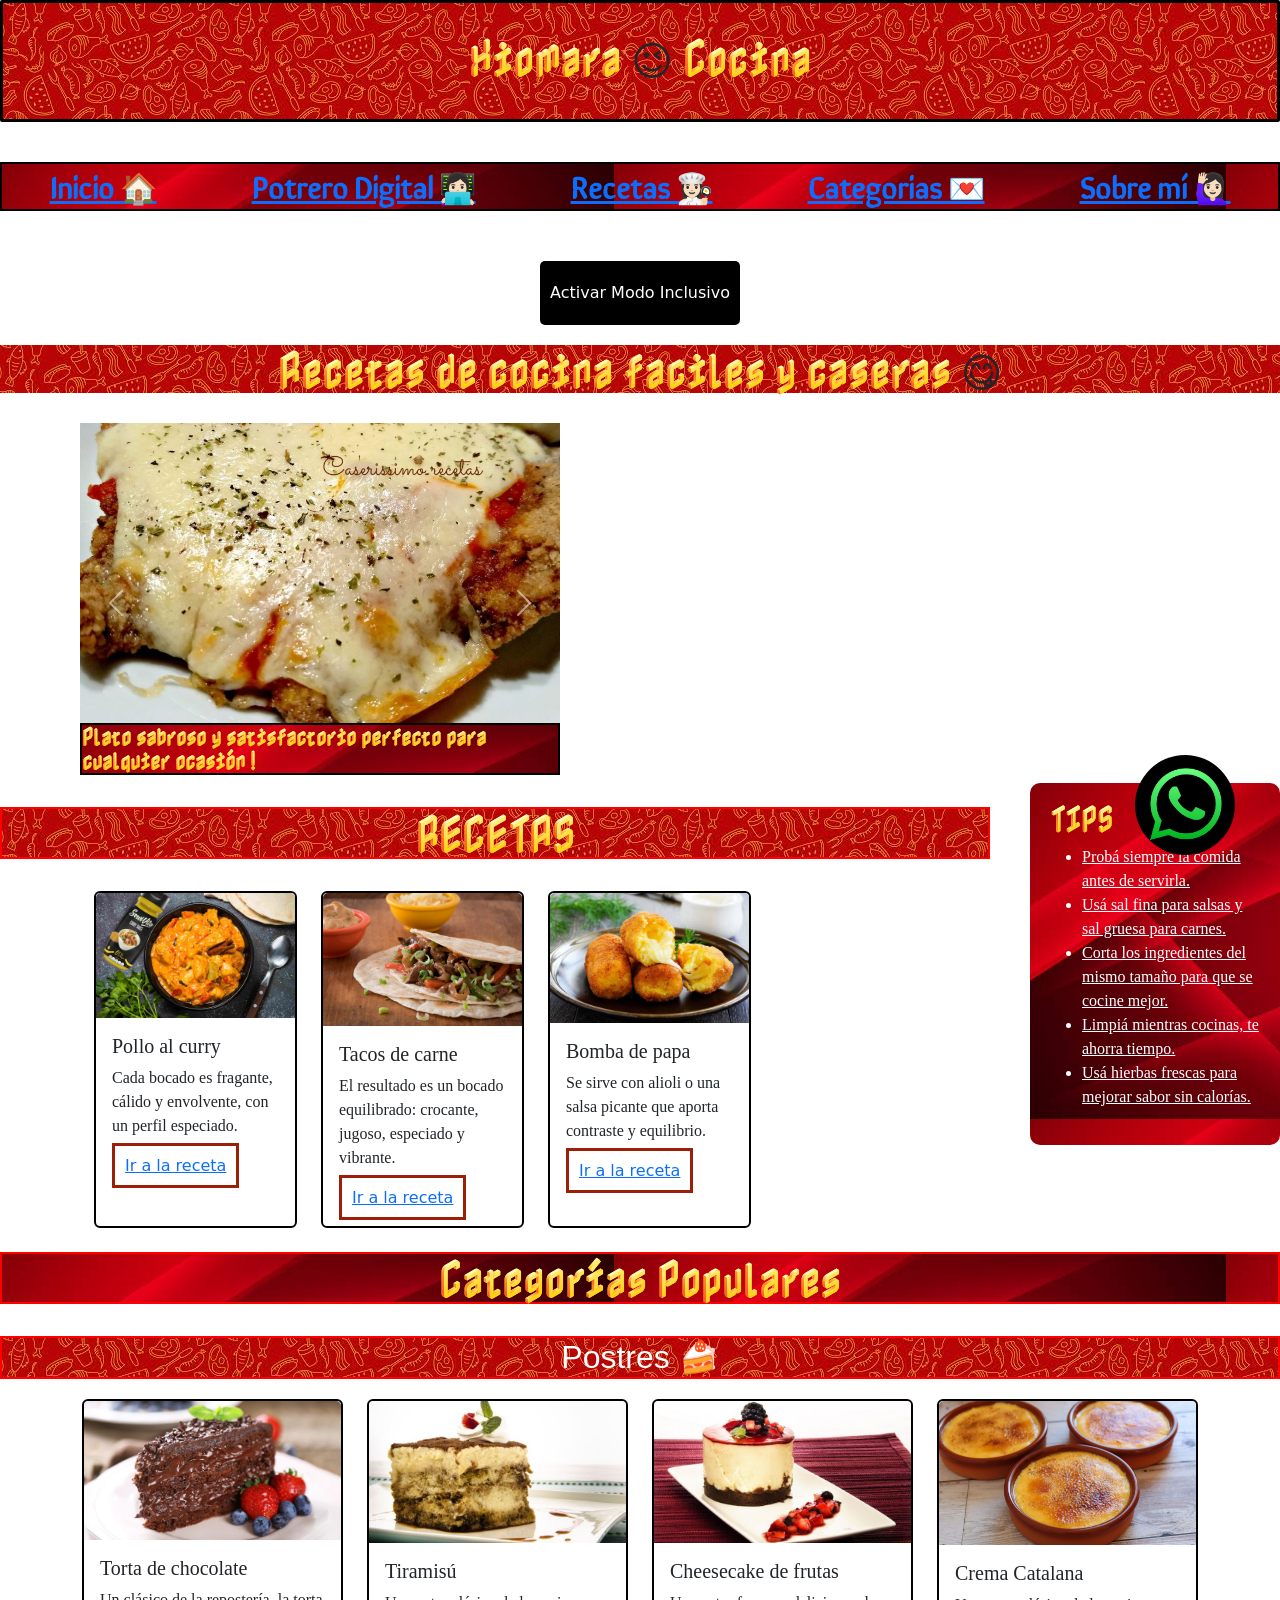
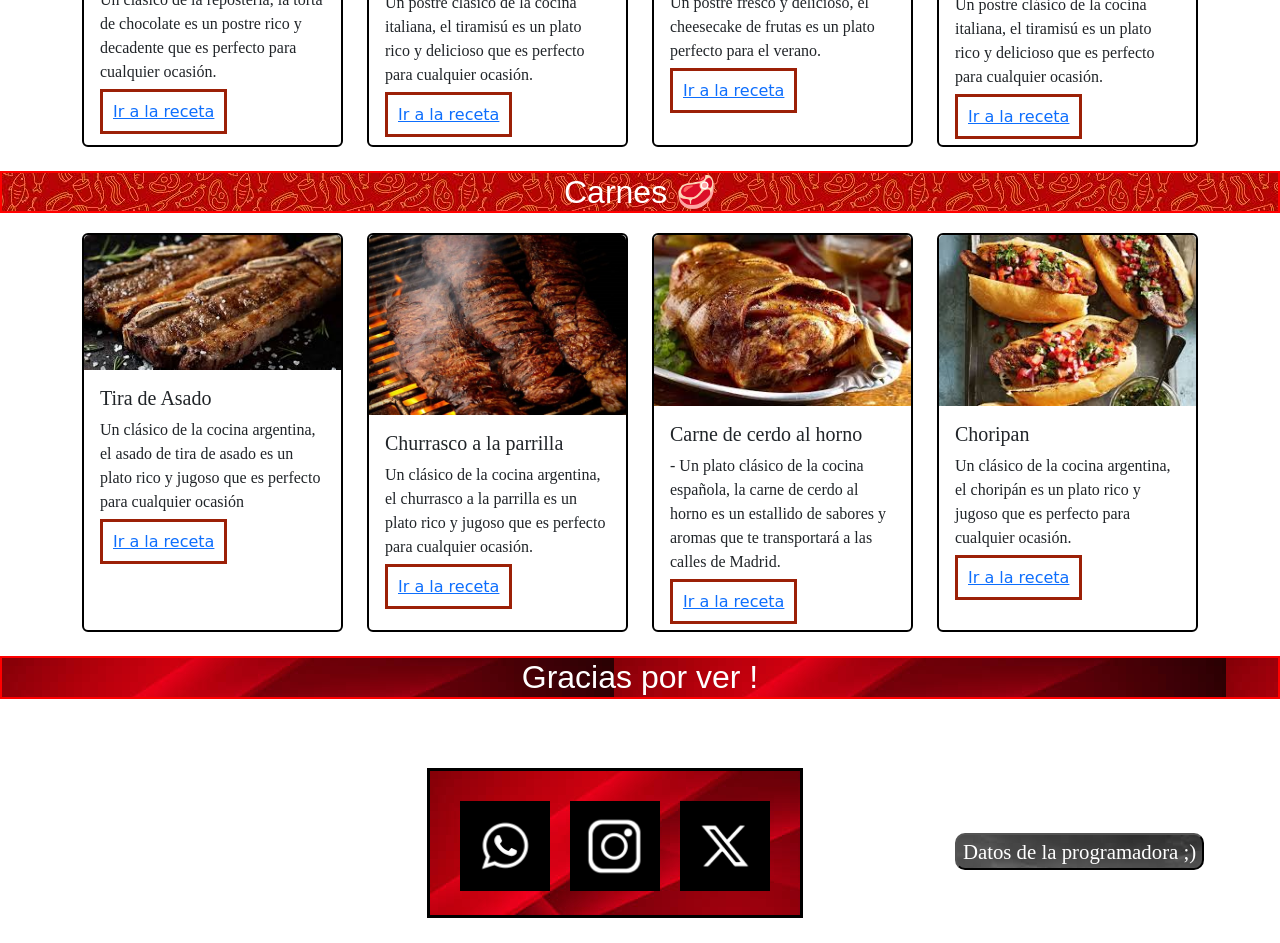
<file: index.html>
<!DOCTYPE html>
<html lang="en" dir="ltr">
  <head>
    <meta charset="utf-8">
    <meta name="viewport" content="width=device-width, initial-scale=1.0">
    <meta http-equiv="X-UA-Compatible" content="IE=edge">
    <title>Proyecto Final !</title>
    <meta name="viewport" content="width=device-width, initial-scale=1.0">
    <meta http-equiv="X-UA-Compatible" content="IE=edge">
    <link rel="preconnect" href="https://fonts.googleapis.com">
<link rel="preconnect" href="https://fonts.gstatic.com" crossorigin>
<link href="https://fonts.googleapis.com/css2?family=Bitcount+Prop+Double+Ink:wght@100..900&family=Nabla:EDPT,EHLT@75,5&family=Noto+Serif:ital,wght@0,100..900;1,100..900&family=Science+Gothic:wght@100..900&family=Sirin+Stencil&family=Stack+Sans+Text:wght@200..700&display=swap" rel="stylesheet">
  <link href="https://cdn.jsdelivr.net/npm/bootstrap@5.3.8/dist/css/bootstrap.min.css" rel="stylesheet" integrity="sha384-sRIl4kxILFvY47J16cr9ZwB07vP4J8+LH7qKQnuqkuIAvNWLzeN8tE5YBujZqJLB" crossorigin="anonymous">
<link rel="stylesheet" href="./css/estilos.css">
<script>
  alert ("Bienvenidos a mi página de Recetas :]")
</script>
  </head>
  <body>

<header>
  <div class="titulop">
    <h1 class="title"> Xiomara 😉 Cocina </h1>
  </div>

<div class="menú">
  <a href="file:///C:/Users/Estudiante/Desktop/milanesita/index.html"> Inicio 🏠</a>
  <a href="https://www.potrerodigital.org/?utm_source=googlegrants&utm_medium=cpc&utm_campaign=brandsearch&gad_source=1&gad_campaignid=19191469343&gbraid=0AAAAACYa7VUCoIYAcdDxvpk0kkLVdRRPK&gclid=CjwKCAjwpOfHBhAxEiwAm1SwEkL6QmxN2ogzZzypHPj2Fac9inHxAM3vjeEuklyB9WNv7sC5logv9BoC1ScQAvD_BwE" target="_blank">Potrero Digital 👩🏻‍💻</a>
  <a href="recetas.html"> Recetas 👩🏻‍🍳</a>
  <a href="categorias.html"> Categorias 💌</a>
  <a href="sobremí.html"> Sobre mí 🙋🏻‍♀️</a>
</div>



<button class="modo-inclusivo" onclick="activarModoInclusivo()">Activar Modo Inclusivo</button>

<script>
  function activarModoInclusivo(){ document.body.classList.toggle("inclusivo");}
</script>




</header>
<section>
<h1 class="t1"> Recetas de cocina faciles y caseras 😋 </h1>
<div class="carruseles">
  <div id="carouselExample" class="carousel slide w-75">
  <div class="carousel-inner">
    <div class="carousel-item active">
      <a href="https://www.paulinacocina.net/milanesa-napolitana-receta-y-apreciaciones-personales/5917" target="blank">
      <img src="./imagenes/milnap.jpg" class="d-block w-100" alt="Milanesaa napo" ></a>
      <h5 class="deco">Plato sabroso y satisfactorio perfecto para cualquier ocasión !</h5>
    </div>
    <div class="carousel-item">
      <a href="https://www.paulinacocina.net/flan-casero-clasico/13997" target="_blank">
      <img src="./imagenes/flansito.jpg" class="d-block w-100" alt="Flan casero"></a>
      <h5 class="deco">Postres rápidos que nunca fallan 🍮 </h5>
    </div>
    <div class="carousel-item">
      <a href="https://www.paulinacocina.net/lasana-de-carne-con-bechamel/37795" target="_blank">
      <img src="./imagenes/lasaña.jpg" class="d-block w-100" alt="Lasañitaa"></a>
      <h5 class="deco">Plato italiano perfecto para compartir con amigos y familiares !</h5>
    </div>
  </div>
  <button class="carousel-control-prev" type="button" data-bs-target="#carouselExample" data-bs-slide="prev">
    <span class="carousel-control-prev-icon" aria-hidden="true"></span>
    <span class="visually-hidden">Previous</span>
  </button>
  <button class="carousel-control-next" type="button" data-bs-target="#carouselExample" data-bs-slide="next">
    <span class="carousel-control-next-icon" aria-hidden="true"></span>
    <span class="visually-hidden">Next</span>
  </button>
</div>
</div>





</section>
<aside class="asidee">
  <h3>TIPS</h3>
  <ul class="list">
  <li>Probá siempre la comida antes de servirla.</li>
  <li>Usá sal fina para salsas y sal gruesa para carnes.</li>
  <li>Corta los ingredientes del mismo tamaño para que se cocine mejor.</li>
  <li>Limpiá mientras cocinas, te ahorra tiempo.</li>
  <li>Usá hierbas frescas para mejorar sabor sin calorías.</li>
  </ul>
</aside>



<br>
<section>
  <h1 class="rec">RECETAS</h1>
  <br>
  <div class="container">
<div class="row">
  <div class=" col-sm-12 col-md-6 col-lg-3">
    <div class="card h-100" >
  <img src="./imagenes/curry.jpg" class="card-img-top" alt="...">
  <div class="card-body">
    <h5 class="card-title">Pollo al curry</h5>
    <p class="card-text">Cada bocado es fragante, cálido y envolvente, con un perfil especiado.</p>
    <a href="https://www.paulinacocina.net/pollo-al-curry-facil-se-hace-en-20-minutos/7665" class="btn1" target="_blank">Ir a la receta </a>
  </div>
</div>
  </div>

  <div class=" col-sm-12 col-md-6 col-lg-3">
    <div class="card h-100" >
  <img src="./imagenes/tacos.jpg" class="card-img-top" alt="...">
  <div class="card-body">
    <h5 class="card-title">Tacos de carne</h5>
    <p class="card-text">El resultado es un bocado equilibrado: crocante, jugoso, especiado y vibrante. </p>
    <a href="https://cookpad.com/ar/recetas/16857687" class="btn1" target="_blank">Ir a la receta </a>
  </div>
</div>
  </div>

  <div class=" col-sm-12 col-md-6 col-lg-3">
    <div class="card h-100" >
  <img src="./imagenes/bomb.jpg" class="card-img-top" alt="...">
  <div class="card-body">
    <h5 class="card-title">Bomba de papa</h5>
    <p class="card-text">Se sirve con alioli o una salsa picante que aporta contraste y equilibrio.</p>
    <a href="https://www.paulinacocina.net/bombas-de-papa-con-6-rellenos-diferentes-la-fiesta-de-las-sobras/13926" class="btn1" target="_blank">Ir a la receta </a>
  </div>
</div>
  </div>


  </div>
</div>

</div>

</section>
<br>
<section>
  <h1 class="decop">Categorías Populares</h1>
  <br>
  <h2 class="deco1">Postres 🍰</h2>
  <div class="container">
<div class="row">
  <div class=" col-sm-12 col-md-6 col-lg-3">
    <div class="card h-100" >
  <img src="./imagenes/choco.jpg" class="card-img-top" alt="...">
  <div class="card-body">
    <h5 class="card-title 1">Torta de chocolate</h5>
    <p class="card-text">Un clásico de la repostería, la torta de chocolate es un postre rico y decadente que es perfecto para cualquier ocasión.</p>
    <a href="https://cookpad.com/ar/recetas/3051235" class="btn1" target="_blank">Ir a la receta</a>
  </div>
</div>
  </div>

  <div class=" col-sm-12 col-md-6 col-lg-3">
    <div class="card h-100" >
  <img src="./imagenes/tira.jpg" class="card-img-top" alt="...">
  <div class="card-body">
    <h5 class="card-title 1">Tiramisú</h5>
    <p class="card-text">Un postre clásico de la cocina italiana, el tiramisú es un plato rico y delicioso que es perfecto para cualquier ocasión.</p>
    <a href="https://www.paulinacocina.net/receta-tiramisu-italiano-facil/20968" class="btn1" target="_blank">Ir a la receta</a>
  </div>
</div>
  </div>

  <div class=" col-sm-12 col-md-6 col-lg-3">
    <div class="card h-100" >
  <img src="./imagenes/frut.jpg" class="card-img-top" alt="...">
  <div class="card-body">
    <h5 class="card-title 1">Cheesecake de frutas</h5>
    <p class="card-text">Un postre fresco y delicioso, el cheesecake de frutas es un plato perfecto para el verano.</p>
    <a href="https://www.paulinacocina.net/cheesecake/38886" class="btn1" target="_blank">Ir a la receta</a>
  </div>
</div>
  </div>

  <div class=" col-sm-12 col-md-6 col-lg-3">
    <div class="card h-100" >
  <img src="./imagenes/catalan.jpg" class="card-img-top" alt="...">
  <div class="card-body">
    <h5 class="card-title 1">Crema Catalana</h5>
    <p class="card-text">Un postre clásico de la cocina italiana, el tiramisú es un plato rico y delicioso que es perfecto para cualquier ocasión.</p>
    <a href="https://www.directoalpaladar.com/postres/crema-catalana-receta-definitiva-siempre-te-salga-bien" class="btn1" target="_blank">Ir a la receta</a>
  </div>
</div>
  </div>
</div>

</div>
<br>
<h2 class="deco1">Carnes 🥩</h2>
<div class="container">
<div class="row">
  <div class=" col-sm-12 col-md-6 col-lg-3">
    <div class="card h-100" >
  <img src="./imagenes/tiraa.jpg" class="card-img-top" alt="...">
  <div class="card-body">
    <h5 class="card-title">Tira de Asado</h5>
    <p class="card-text">Un clásico de la cocina argentina, el asado de tira de asado es un plato rico y jugoso que es perfecto para cualquier ocasión</p>
    <a href="https://www.directoalpaladar.com/recetas-de-carnes-y-aves/asado-tira-a-parrilla-chimichurri-mejor-receta-churrasco-argentino-para-tu-barbacoa" class="btn1" target="_blank">Ir a la receta</a>
  </div>
</div>
  </div>

  <div class=" col-sm-12 col-md-6 col-lg-3">
    <div class="card h-100" >
  <img src="./imagenes/churra.jpg" class="card-img-top" alt="...">
  <div class="card-body">
    <h5 class="card-title">Churrasco a la parrilla</h5>
    <p class="card-text">Un clásico de la cocina argentina, el churrasco a la parrilla es un plato rico y jugoso que es perfecto para cualquier ocasión.</p>
    <a href="https://www.seriouseats.com/churrasco-steak-recipe-7968650" class="btn1" target="_blank">Ir a la receta</a>
  </div>
</div>
  </div>

  <div class=" col-sm-12 col-md-6 col-lg-3">
    <div class="card h-100" >
  <img src="./imagenes/cerdo.jpg" class="card-img-top" alt="...">
  <div class="card-body">
    <h5 class="card-title">Carne de cerdo al horno</h5>
    <p class="card-text">- Un plato clásico de la cocina española, la carne de cerdo al horno es un estallido de sabores y aromas que te transportará a las calles de Madrid.</p>
    <a href="https://www.paulinacocina.net/costillas-de-cerdo-al-horno/28102" class="btn1" target="_blank">Ir a la receta</a>
  </div>
</div>
  </div>

  <div class=" col-sm-12 col-md-6 col-lg-3">
    <div class="card h-100" >
  <img src="./imagenes/chori.jpg" class="card-img-top" alt="...">
  <div class="card-body">
    <h5 class="card-title">Choripan</h5>
    <p class="card-text">Un clásico de la cocina argentina, el choripán es un plato rico y jugoso que es perfecto para cualquier ocasión.</p>
    <a href="https://www.paulinacocina.net/choripan-argentino/30739" class="btn1" target="_blank">Ir a la receta</a>
  </div>
</div>
  </div>
</div>

</div>
</section>
<br>
<section>
  <h2 class="fim">Gracias por ver !</h2>
</section>
<br>

  <footer class="footer" >

  <iframe src="https://www.google.com/maps/embed?pb=!1m18!1m12!1m3!1d13138.997882768823!2d-58.69793605032273!3d-34.585205201518264!2m3!1f0!2f0!3f0!3m2!1i1024!2i768!4f13.1!3m3!1m2!1s0x95bcbc2a75ff32af%3A0xc55518a7ed05f218!2sBarrio%20Obligado%2C%20B1661%20Bella%20Vista%2C%20Provincia%20de%20Buenos%20Aires!5e0!3m2!1ses-419!2sar!4v1763573603740!5m2!1ses-419!2sar" width="200" height="200" style="border:0;" allowfullscreen="" loading="lazy" referrerpolicy="no-referrer-when-downgrade"></iframe>

  <div class="redes">

    <a href="https://www.whatsapp.com/?lang=es" target="_blank">
    <img class="p1"src="./imagenes/wsp.jpg" alt="" width="90" height="90"></a>
    <a href="https://www.instagram.com/" target="_blank">
    <img class="p2"src="./imagenes/ig.jpg" alt="" width="90" height="90"></a>
    <a href="https://x.com/?lang=es" target="_blank">
    <img class="p3"src="./imagenes/x.jpg" alt="" width="90" height="90"></a>



  </div>

<button class="autor"onclick="copy()">Datos de la programadora ;)</button>



</footer>

<div class="botoncito">
  <a href="https://wa.me/1168300715" class="botoncito" target="_blank">
  <img src="./imagenes/wp.jpg" alt="Imagen no disponible" height="90" class="icono-flotante">
</div>

<script src="js/javascript.js">

</script>
<script src="https://cdn.jsdelivr.net/npm/bootstrap@5.3.8/dist/js/bootstrap.bundle.min.js" integrity="sha384-FKyoEForCGlyvwx9Hj09JcYn3nv7wiPVlz7YYwJrWVcXK/BmnVDxM+D2scQbITxI" crossorigin="anonymous"></script>
  </body>
</html>
</file>
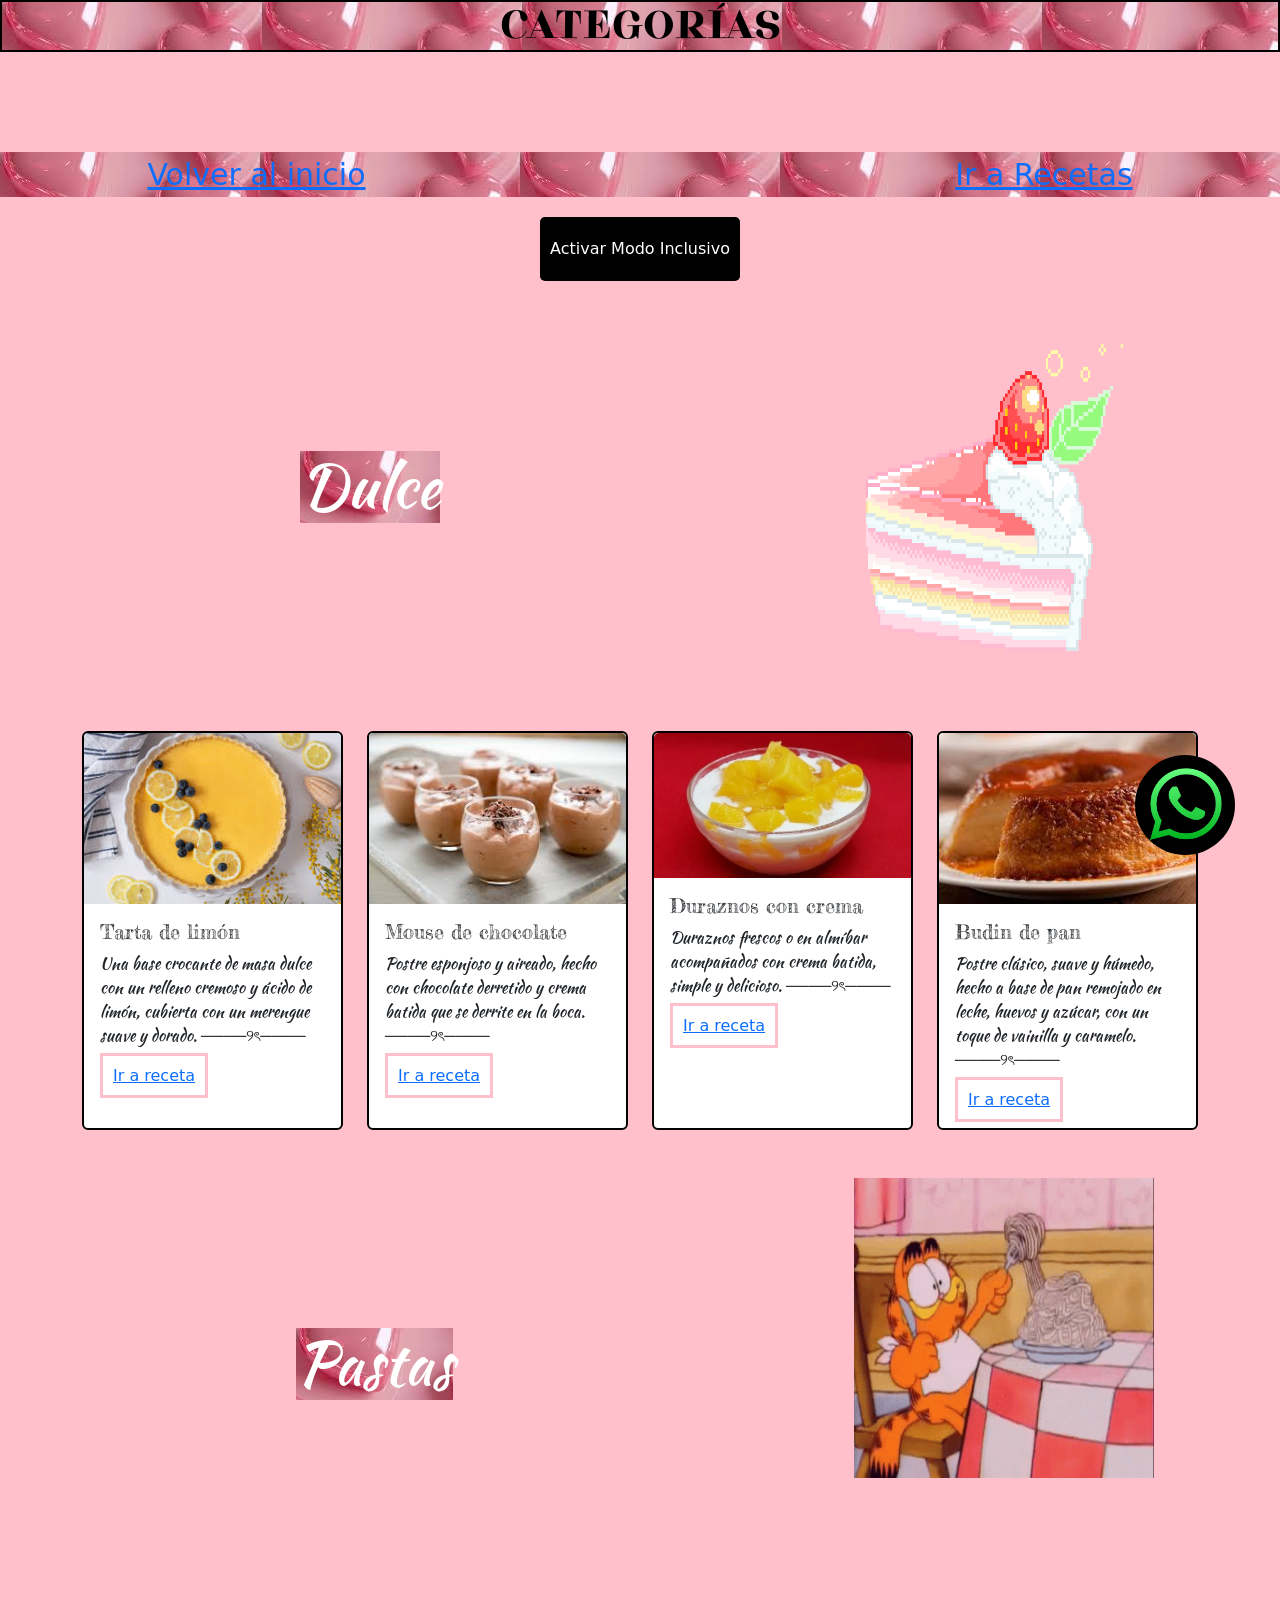
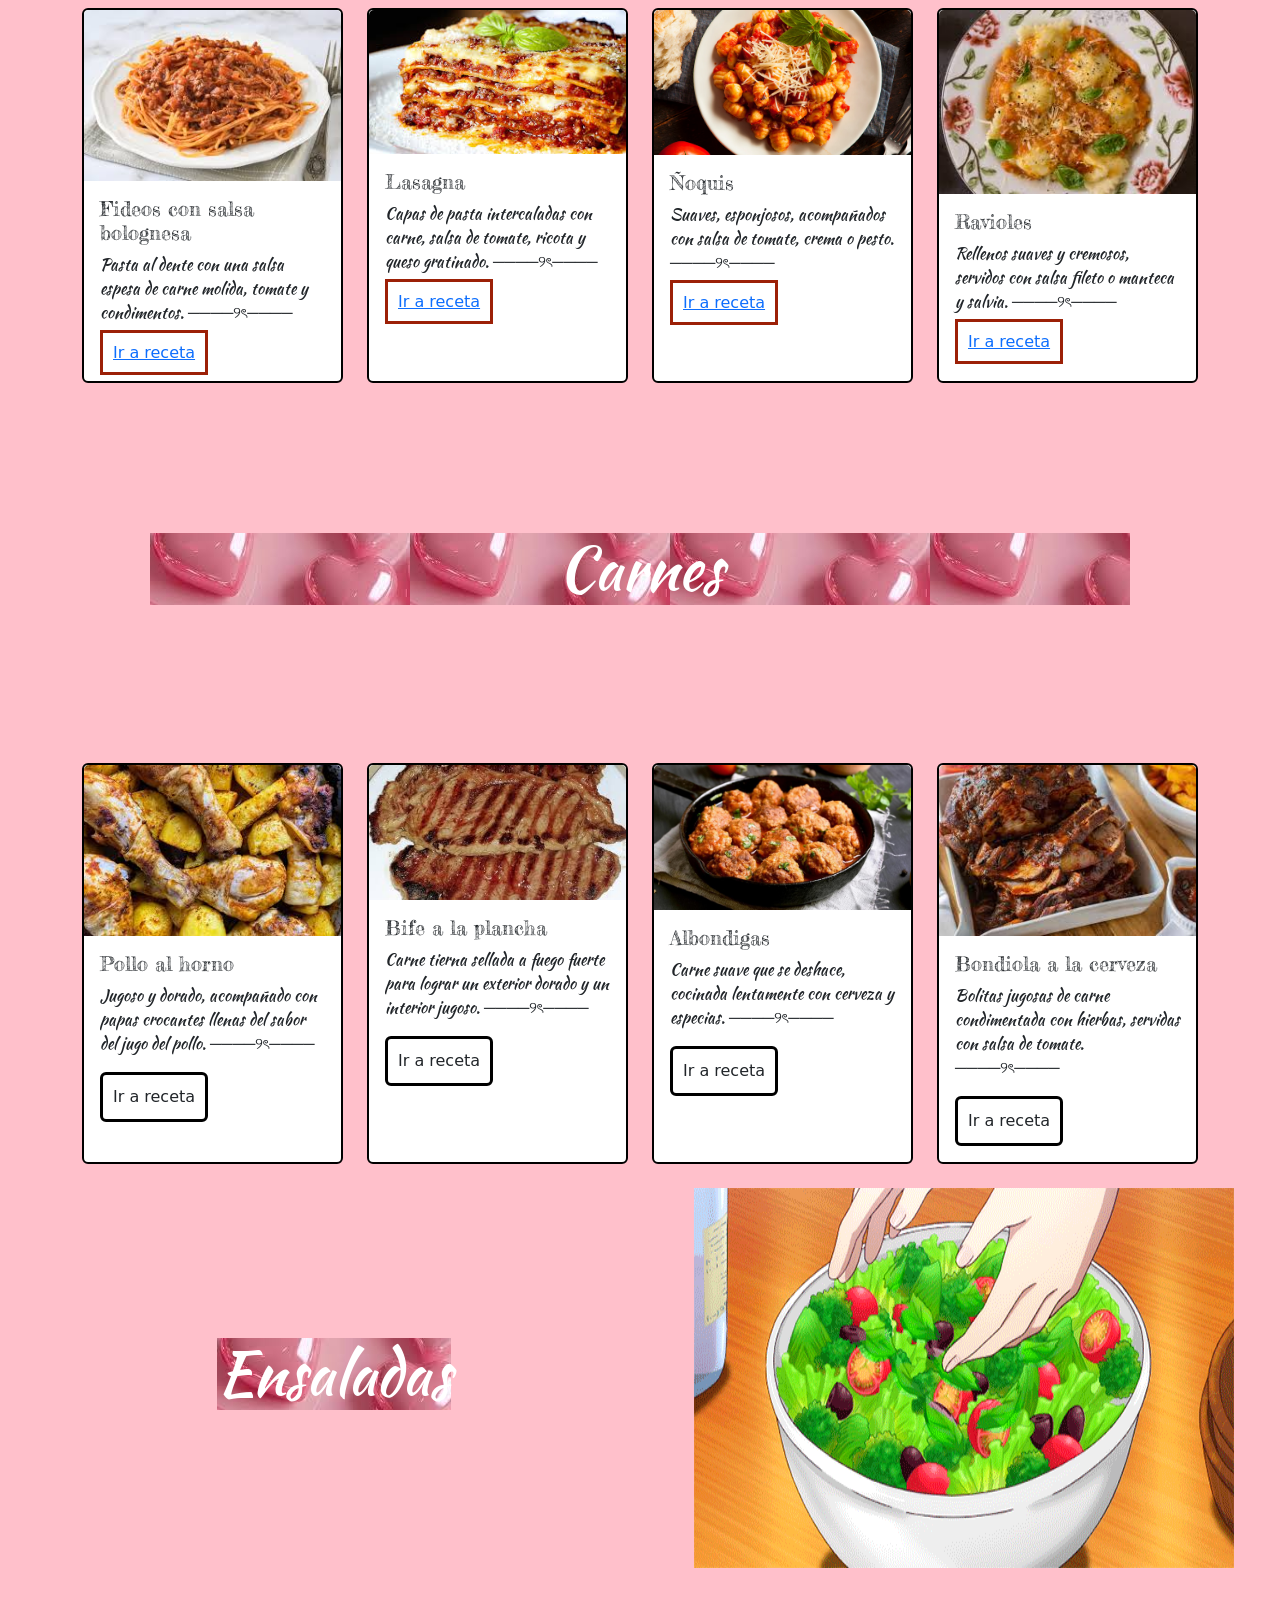
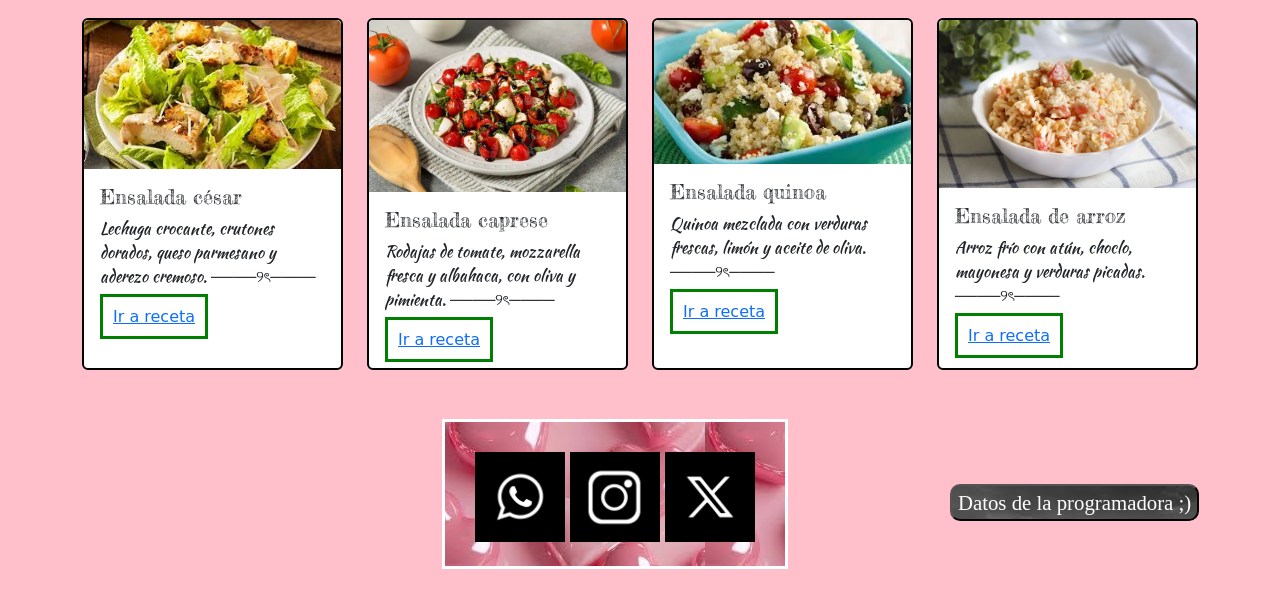
<file: categorias.html>
<!DOCTYPE html>
<html lang="en" dir="ltr">
  <head>
    <meta charset="utf-8">
    <title>Categorias</title>
    <link rel="preconnect" href="https://fonts.googleapis.com">
    <meta name="viewport" content="width=device-width, initial-scale=1.0">
    <meta http-equiv="X-UA-Compatible" content="IE=edge">
<link rel="preconnect" href="https://fonts.gstatic.com" crossorigin>
<link href="https://fonts.googleapis.com/css2?family=Bitcount+Grid+Double:wght@100..900&family=Bitcount+Prop+Double+Ink:wght@100..900&family=Bitcount+Prop+Single:wght@100..900&family=Fredericka+the+Great&family=Grenze+Gotisch:wght@100..900&family=Grey+Qo&family=IM+Fell+Great+Primer+SC&family=Kaushan+Script&family=Luckiest+Guy&family=Nabla:EDPT,EHLT@75,5&family=Noto+Serif:ital,wght@0,100..900;1,100..900&family=Oswald:wght@200..700&family=Purple+Purse&family=Science+Gothic:wght@100..900&family=Sirin+Stencil&family=Stack+Sans+Text:wght@200..700&display=swap" rel="stylesheet">
<link href="https://cdn.jsdelivr.net/npm/bootstrap@5.3.8/dist/css/bootstrap.min.css" rel="stylesheet" integrity="sha384-sRIl4kxILFvY47J16cr9ZwB07vP4J8+LH7qKQnuqkuIAvNWLzeN8tE5YBujZqJLB" crossorigin="anonymous">  </head>
<link rel="stylesheet" href="./css/estilos.css">

<script>
  alert ("Bienvenidos a la seccion de Categorias :]")
</script>

  <body class="bodyy">
    <header>
      <h1 class="titule">CATEGORÍAS</h1>
      <div class="volverr">
        <a href="index.html">Volver al inicio</a>
        <br>
        <a href="recetas.html">Ir a Recetas</a>
      </div>


      <button class="modo-inclusivo" onclick="activarModoInclusivo()">Activar Modo Inclusivo</button>

      <script>
        function activarModoInclusivo(){ document.body.classList.toggle("inclusivo");}
      </script>

    </header>

<section>
  <div class="dv">
    <h2 class="cere">Dulce</h2>
    <img src="./imagenes/postre.gif" alt="GIF" width="300">
  </div>
  <div class="container">
  <div class="row">
    <div class=" col-sm-12 col-md-6 col-lg-3">
      <div class="card h-100" >
    <img src="./imagenes/tartalimon.jpg" class="card-img-top" alt="...">
    <div class="card-body">
      <h5 class="card-title">Tarta de limón</h5>
      <p class="card-text">Una base crocante de masa dulce con un relleno cremoso y ácido de limón, cubierta con un merengue suave y dorado.
       ────୨ৎ────</p>
      <a href="https://www.paulinacocina.net/tarta-de-limon-facil/8729" class="btn2" target="_blank">Ir a receta</a>
    </div>
  </div>
    </div>

    <div class=" col-sm-12 col-md-6 col-lg-3">
      <div class="card h-100" >
    <img src="./imagenes/mouse.jpg" class="card-img-top" alt="...">
    <div class="card-body">
      <h5 class="card-title">Mouse de chocolate</h5>
      <p class="card-text">Postre esponjoso y aireado, hecho con chocolate derretido y crema batida que se derrite en la boca.
       ────୨ৎ────</p>
      <a href="https://www.paulinacocina.net/mousse-chocolate-facil/10791" class="btn2" target="_blank">Ir a receta</a>
    </div>
  </div>
    </div>

    <div class=" col-sm-12 col-md-6 col-lg-3">
      <div class="card h-100" >
    <img src="./imagenes/duraznos.jpg" class="card-img-top" alt="...">
    <div class="card-body">
      <h5 class="card-title">Duraznos con crema</h5>
      <p class="card-text">Duraznos frescos o en almíbar acompañados con crema batida, simple y delicioso.
         ────୨ৎ────</p>
      <a href="https://cerezasdiana.com/receta-duraznos-diana-con-crema/" class="btn2" target="_blank">Ir a receta</a>
    </div>
  </div>
    </div>

    <div class=" col-sm-12 col-md-6 col-lg-3">
      <div class="card h-100" >
    <img src="./imagenes/budin.jpg" class="card-img-top" alt="...">
    <div class="card-body">
      <h5 class="card-title">Budin de pan</h5>
      <p class="card-text">Postre clásico, suave y húmedo, hecho a base de pan remojado en leche, huevos y azúcar, con un toque de vainilla y caramelo.
       ────୨ৎ────</p>
      <a href="https://www.paulinacocina.net/budin-de-pan-4-pasos/10866" class="btn2" target="_blank">Ir a receta</a>
    </div>
  </div>
    </div>
  </div>

  </div>
</section>
<br>

<section >
<br>
  <div class="dv2">
  <h2 class="sala">Pastas</h2>
  <img src="./imagenes/garfi.gif" alt="GIF" width="300" height="300">
  </div>
  <div class="container">
  <div class="row">
    <div class=" col-sm-12 col-md-6 col-lg-3">
      <div class="card h-100" >
    <img src="./imagenes/bolognesa.jpg" class="card-img-top" alt="...">
    <div class="card-body">
      <h5 class="card-title">Fideos con salsa bolognesa</h5>
      <p class="card-text">Pasta al dente con una salsa espesa de carne molida, tomate y condimentos.
       ────୨ৎ──── </p>
      <a href="https://www.clarin.com/recetas/platos-principales/spaghetti-con-salsa-bolognesa_7_Q3Gsa3KIkO.html" class="btn1" target="_blank">Ir a receta</a>
    </div>
  </div>
    </div>

    <div class=" col-sm-12 col-md-6 col-lg-3">
      <div class="card h-100" >
    <img src="./imagenes/lasagna.jpg" class="card-img-top" alt="...">
    <div class="card-body">
      <h5 class="card-title">Lasagna</h5>
      <p class="card-text">Capas de pasta intercaladas con carne, salsa de tomate, ricota y queso gratinado.
       ────୨ৎ──── </p>
      <a href="https://peopleenespanol.com/recetas/7008-lasa-a-cl-sica/" class="btn1" target="_blank">Ir a receta</a>
    </div>
  </div>
    </div>

    <div class=" col-sm-12 col-md-6 col-lg-3">
      <div class="card h-100" >
    <img src="./imagenes/ñoquis.jpg" class="card-img-top" alt="...">
    <div class="card-body">
      <h5 class="card-title">Ñoquis</h5>
      <p class="card-text">Suaves, esponjosos, acompañados con salsa de tomate, crema o pesto.
       ────୨ৎ──── </p>
      <a href="https://www.paulinacocina.net/receta-de-gnocchi-o-noquis/12020" class="btn1" target="_blank">Ir a receta</a>
    </div>
  </div>
    </div>

    <div class=" col-sm-12 col-md-6 col-lg-3">
      <div class="card h-100" >
    <img src="./imagenes/ravioles.jpg" class="card-img-top" alt="...">
    <div class="card-body">
      <h5 class="card-title">Ravioles</h5>
      <p class="card-text">Rellenos suaves y cremosos, servidos con salsa fileto o manteca y salvia.
       ────୨ৎ──── </p>
      <a href="https://alicante.com.ar/receta/190-receta-ravioles-de-ricota/" class="btn1" target="_blank">Ir a receta</a>
    </div>
  </div>
    </div>
  </div>

  </div>
  <h2 class="sala">Carnes</h2>
  <div class="container">
<div class="row">
  <div class=" col-sm-12 col-md-6 col-lg-3">
    <div class="card h-100" >
  <img src="./imagenes/posho.jpg" class="card-img-top" alt="...">
  <div class="card-body">
    <h5 class="card-title">Pollo al horno</h5>
    <p class="card-text">Jugoso y dorado, acompañado con papas crocantes llenas del sabor del jugo del pollo.
       ────୨ৎ──── </p>
    <a href="https://www.paulinacocina.net/pollo-al-horno/25024" class="btn" target="_blank">Ir a receta</a>
  </div>
</div>
  </div>

  <div class=" col-sm-12 col-md-6 col-lg-3">
    <div class="card h-100" >
  <img src="./imagenes/bife.jpg" class="card-img-top" alt="...">
  <div class="card-body">
    <h5 class="card-title">Bife a la plancha</h5>
    <p class="card-text">Carne tierna sellada a fuego fuerte para lograr un exterior dorado y un interior jugoso.
       ────୨ৎ──── </p>
    <a href="https://cookpad.com/ar/recetas/24528708?ref=search&search_term=bife+a+la+plancha" class="btn" target="_blank">Ir a receta</a>
  </div>
</div>
  </div>

  <div class=" col-sm-12 col-md-6 col-lg-3">
    <div class="card h-100" >
  <img src="./imagenes/albondigas.jpg" class="card-img-top" alt="...">
  <div class="card-body">
    <h5 class="card-title">Albondigas</h5>
    <p class="card-text">Carne suave que se deshace, cocinada lentamente con cerveza y especias.
     ────୨ৎ──── </p>
    <a href="https://www.paulinacocina.net/albondigas-en-salsa-de-tomate/2214" class="btn" target="_blank">Ir a receta</a>
  </div>
</div>
  </div>

  <div class=" col-sm-12 col-md-6 col-lg-3">
    <div class="card h-100" >
  <img src="./imagenes/bondi.jpg" class="card-img-top" alt="...">
  <div class="card-body">
    <h5 class="card-title">Bondiola a la cerveza</h5>
    <p class="card-text">Bolitas jugosas de carne condimentada con hierbas, servidas con salsa de tomate.
     ────୨ৎ──── </p>
    <a href="https://www.paulinacocina.net/bondiola-a-la-cerveza/24433" class="btn" target="_blank">Ir a receta</a>
  </div>
</div>
  </div>
</div>

</div>
</section>

<section>
  <br>
  <div class="dv3">
    <h2 class="ensa">Ensaladas</h2>
    <img src="./imagenes/ensalada.gif" alt="GIF" class="giff">
  </div>
  <div class="container">
  <div class="row">
  <div class=" col-sm-12 col-md-6 col-lg-3">
  <div class="card h-100" >
  <img src="./imagenes/cesar.jpg" class="card-img-top" alt="...">
  <div class="card-body">
  <h5 class="card-title">Ensalada césar</h5>
  <p class="card-text">Lechuga crocante, crutones dorados, queso parmesano y aderezo cremoso.
   ────୨ৎ──── </p>
  <a href="https://www.paulinacocina.net/ensalada-cesar-con-pollo/7885" class="btn3" target="_blank">Ir a receta</a>
  </div>
  </div>
  </div>

  <div class=" col-sm-12 col-md-6 col-lg-3">
  <div class="card h-100" >
  <img src="./imagenes/caprese.jpg" class="card-img-top" alt="...">
  <div class="card-body">
  <h5 class="card-title">Ensalada caprese</h5>
  <p class="card-text">Rodajas de tomate, mozzarella fresca y albahaca, con oliva y pimienta.
   ────୨ৎ──── </p>
  <a href="https://www.paulinacocina.net/ensalada-caprese/36137" class="btn3" target="_blank">Ir a receta</a>
  </div>
  </div>
  </div>

  <div class=" col-sm-12 col-md-6 col-lg-3">
  <div class="card h-100" >
  <img src="./imagenes/quinoa.jpg" class="card-img-top" alt="...">
  <div class="card-body">
  <h5 class="card-title">Ensalada quinoa</h5>
  <p class="card-text">Quinoa mezclada con verduras frescas, limón y aceite de oliva.
   ────୨ৎ──── </p>
  <a href="https://danzadefogones.com/ensalada-de-quinoa/" class="btn3" target="_blank">Ir a receta</a>
  </div>
  </div>
  </div>

  <div class=" col-sm-12 col-md-6 col-lg-3">
  <div class="card h-100" >
  <img src="./imagenes/arrozz.jpg" class="card-img-top" alt="...">
  <div class="card-body">
  <h5 class="card-title">Ensalada de arroz</h5>
  <p class="card-text">Arroz frío con atún, choclo, mayonesa y verduras picadas.
   ────୨ৎ──── </p>
  <a href="https://www.paulinacocina.net/ensalada-de-arroz/28021" class="btn3" target="_blank">Ir a receta</a>
  </div>
  </div>
  </div>
  </div>

  </div>
</section>
<br>
<footer class="footerr">
  <iframe src="https://www.google.com/maps/embed?pb=!1m18!1m12!1m3!1d13138.997882768823!2d-58.69793605032273!3d-34.585205201518264!2m3!1f0!2f0!3f0!3m2!1i1024!2i768!4f13.1!3m3!1m2!1s0x95bcbc2a75ff32af%3A0xc55518a7ed05f218!2sBarrio%20Obligado%2C%20B1661%20Bella%20Vista%2C%20Provincia%20de%20Buenos%20Aires!5e0!3m2!1ses-419!2sar!4v1763573603740!5m2!1ses-419!2sar" width="200" height="200" style="border:0;" allowfullscreen="" loading="lazy" referrerpolicy="no-referrer-when-downgrade"></iframe>

  <div class="redesss">

    <a href="https://www.whatsapp.com/?lang=es" target="_blank">
    <img class="p1"src="./imagenes/wsp.jpg" alt="" width="90" height="90"></a>
    <a href="https://www.instagram.com/" target="_blank">
    <img class="p2"src="./imagenes/ig.jpg" alt="" width="90" height="90"></a>
    <a href="https://x.com/?lang=es" target="_blank">
    <img class="p3"src="./imagenes/x.jpg" alt="" width="90" height="90"></a>



  </div>

  <button class="autor"onclick="copy()">Datos de la programadora ;)</button>




</footer>


<div class="botoncito">
  <a href="https://wa.me/1168300715" class="botoncito" target="_blank">
  <img src="./imagenes/wp.jpg" alt="Imagen no disponible" height="90" class="icono-flotante">
</div>











<script src="js/javascript.js">

</script>
<script src="https://cdn.jsdelivr.net/npm/bootstrap@5.3.8/dist/js/bootstrap.bundle.min.js" integrity="sha384-FKyoEForCGlyvwx9Hj09JcYn3nv7wiPVlz7YYwJrWVcXK/BmnVDxM+D2scQbITxI" crossorigin="anonymous"></script>
  </body>
</html>
</file>
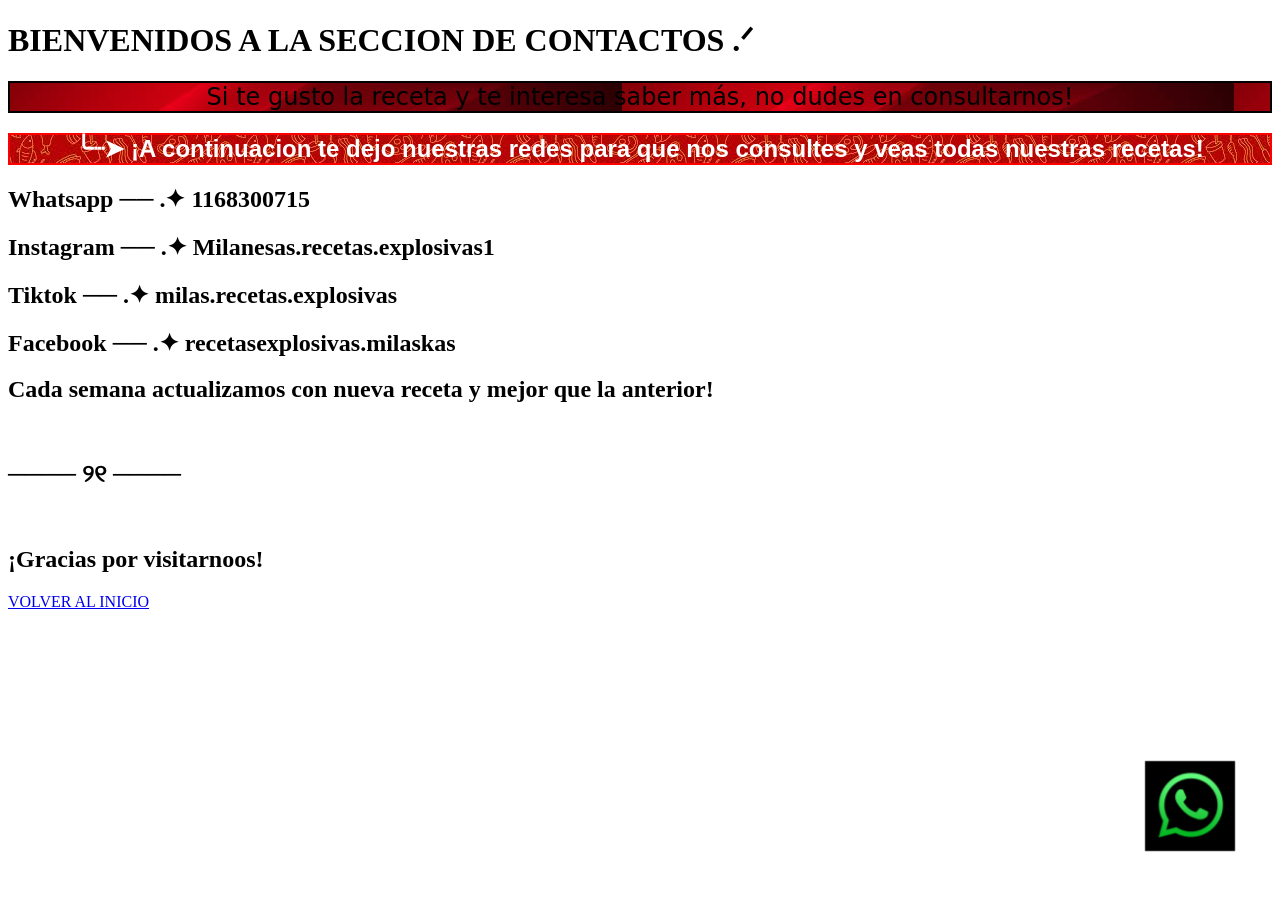
<file: contactos.html>
<!DOCTYPE html>
<html lang="en" dir="ltr">
  <head>
    <meta charset="utf-8">
    <title></title>
    <link rel="stylesheet" href="./css/estilos.css">
  </head>
  <body>
    <head>
      <h1 class="rosado">BIENVENIDOS A LA SECCION DE CONTACTOS .ᐟ</h1>
      <h2 class="deco">Si te gusto la receta y te interesa saber más, no dudes en consultarnos!</h2>
      <h2 class="deco1">╰┈➤ ¡A continuacion te dejo nuestras redes para que nos consultes y veas todas nuestras recetas!</h2>
    </head>
    <section>
      <h1 class="wsp">Whatsapp ── .✦ 1168300715</h1>
      <h1 class="ig">Instagram ── .✦ Milanesas.recetas.explosivas1</h1>
      <h1 class="tk">Tiktok ── .✦ milas.recetas.explosivas</h1>
      <h1 class="feis">Facebook ── .✦ recetasexplosivas.milaskas</h1>
      <h2 class="deco2">Cada semana actualizamos con nueva receta y mejor que la anterior!</h2>
    </section>

<a href="https://wa.me/1168300715" class="botoncito" target="_blank">
<img src="./imagenes/wp.jpg" alt="Imagen no disponible" height="90">
</a>

    <br>  <h2 class="wiwi">──── ୨୧ ────</h2>
    <br>
    <footer>
      <h2 class="deco3">¡Gracias por visitarnoos!</h2>
      <a class="deco4" href="index.html">VOLVER AL INICIO</a>
    </footer>
  </body>
</html>
</file>
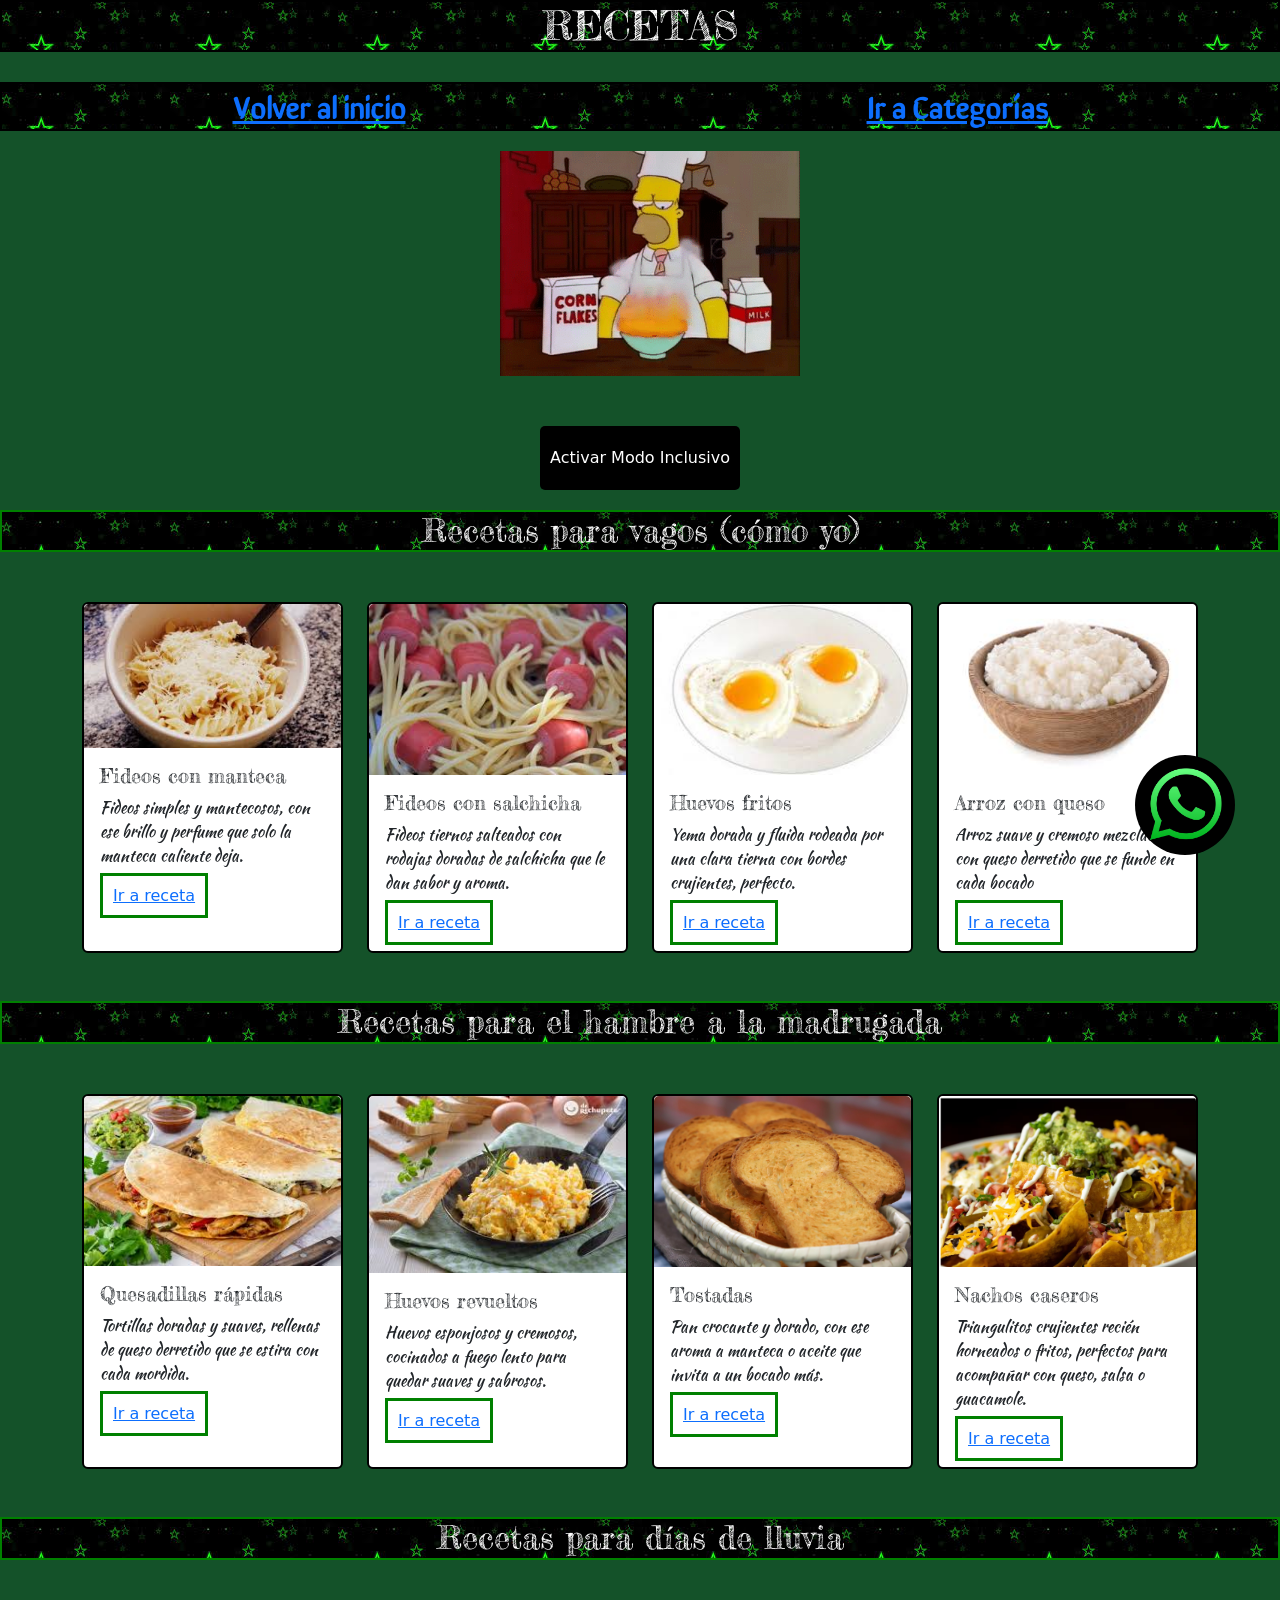
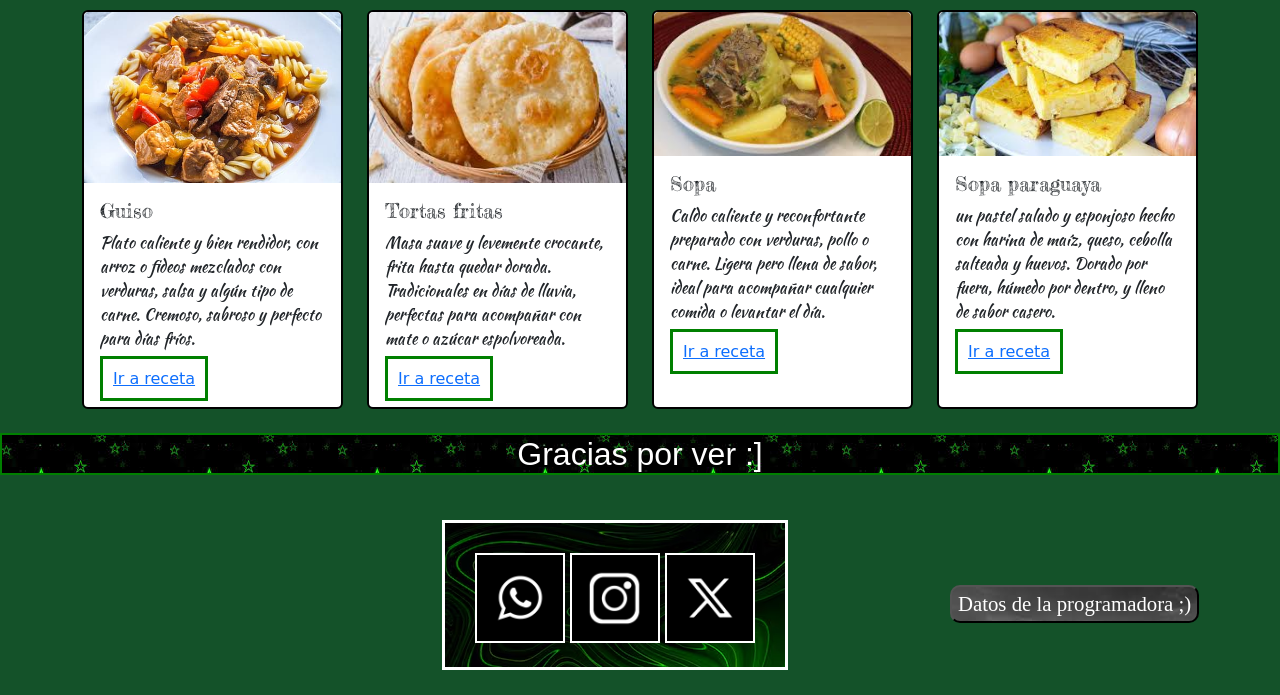
<file: recetas.html>
<!DOCTYPE html>
<html lang="en" dir="ltr">
  <head>
    <meta charset="utf-8">
    <title>recetas</title>
    <meta name="viewport" content="width=device-width, initial-scale=1.0">
    <meta http-equiv="X-UA-Compatible" content="IE=edge">
    <link rel="preconnect" href="https://fonts.googleapis.com">
<link rel="preconnect" href="https://fonts.gstatic.com" crossorigin>
<link href="https://fonts.googleapis.com/css2?family=Bitcount+Grid+Double:wght@100..900&family=Bitcount+Prop+Double+Ink:wght@100..900&family=Bitcount+Prop+Single:wght@100..900&family=Fredericka+the+Great&family=Kaushan+Script&family=Luckiest+Guy&family=Nabla:EDPT,EHLT@75,5&family=Noto+Serif:ital,wght@0,100..900;1,100..900&family=Oswald:wght@200..700&family=Science+Gothic:wght@100..900&family=Sirin+Stencil&family=Stack+Sans+Text:wght@200..700&display=swap" rel="stylesheet">
<link href="https://cdn.jsdelivr.net/npm/bootstrap@5.3.8/dist/css/bootstrap.min.css" rel="stylesheet" integrity="sha384-sRIl4kxILFvY47J16cr9ZwB07vP4J8+LH7qKQnuqkuIAvNWLzeN8tE5YBujZqJLB" crossorigin="anonymous">
    <link rel="stylesheet" href="./css/estilos.css">

    <script>
      alert ("Bienvenidos a la seccion de Recetas 👩🏽‍🍳")
    </script>
  </head>
  <body class="bdy">
    <header>
      <h1 class="tt">RECETAS</h1>
      <div class="volver">
        <a href="index.html">Volver al inicio</a>
        <a href="categorias.html">Ir a Categorías</a>
      </div>

      <div class="gif">
        <img src="./imagenes/GIF.gif" alt="GIF" width="300">
      </div>

      <button class="modo-inclusivo" onclick="activarModoInclusivo()">Activar Modo Inclusivo</button>

      <script>
        function activarModoInclusivo(){ document.body.classList.toggle("inclusivo");}
      </script>


    </header>
<section>
  <h2 class="titlee">Recetas para vagos (cómo yo)</h2>
  <div class="container">
<div class="row">
  <div class=" col-sm-12 col-md-6 col-lg-3">
    <div class="card h-100" >
  <img src="./imagenes/fideos.jpg" class="card-img-top" alt="...">
  <div class="card-body">
    <h5 class="card-title">Fideos con manteca</h5>
    <p class="card-text">Fideos simples y mantecosos, con ese brillo y perfume que solo la manteca caliente deja.</p>
    <a href="https://www.paulinacocina.net/como-cocer-pasta-y-que-quede-bien-fideos-con-manteca/3782" class="btn3" target="_blank">Ir a receta</a>
  </div>
</div>
  </div>

  <div class=" col-sm-12 col-md-6 col-lg-3">
    <div class="card h-100" >
  <img src="./imagenes/salchis.jpg" class="card-img-top" alt="...">
  <div class="card-body">
    <h5 class="card-title">Fideos con salchicha</h5>
    <p class="card-text">Fideos tiernos salteados con rodajas doradas de salchicha que le dan sabor y aroma.</p>
    <a href="https://cookpad.com/ar/recetas/2024398" class="btn3" target="_blank">Ir a receta</a>
  </div>
</div>
  </div>

  <div class=" col-sm-12 col-md-6 col-lg-3">
    <div class="card h-100" >
  <img src="./imagenes/huevo.jpg" class="card-img-top" alt="...">
  <div class="card-body">
    <h5 class="card-title">Huevos fritos</h5>
    <p class="card-text">Yema dorada y fluida rodeada por una clara tierna con bordes crujientes, perfecto.</p>
    <a href="https://www.paulinacocina.net/huevos-fritos-huevo-paulina/20517" class="btn3" target="_blank">Ir a receta</a>
  </div>
</div>
  </div>

  <div class=" col-sm-12 col-md-6 col-lg-3">
    <div class="card h-100" >
  <img src="./imagenes/arroz.jpg" class="card-img-top" alt="...">
  <div class="card-body">
    <h5 class="card-title">Arroz con queso</h5>
    <p class="card-text">Arroz suave y cremoso mezclado con queso derretido que se funde en cada bocado</p>
    <a href="https://cookpad.com/ar/recetas/14009295" class="btn3" target="_blank">Ir a receta</a>
  </div>
</div>
  </div>
</div>
</div>
</section>
<br>
<section>
  <br>
  <h2 class="titlee">Recetas para el hambre a la madrugada</h2>
  <div class="container">
<div class="row">
  <div class=" col-sm-12 col-md-6 col-lg-3">
    <div class="card h-100" >
  <img src="./imagenes/quesa.jpg" class="card-img-top" alt="...">
  <div class="card-body">
    <h5 class="card-title">Quesadillas rápidas</h5>
    <p class="card-text">Tortillas doradas y suaves, rellenas de queso derretido que se estira con cada mordida.</p>
    <a href="https://www.paulinacocina.net/quesadillas-mexicanas-caseras/31649" class="btn3" target="_blank">Ir a receta</a>
  </div>
</div>
  </div>

  <div class=" col-sm-12 col-md-6 col-lg-3">
    <div class="card h-100" >
  <img src="./imagenes/huevito.jpg" class="card-img-top" alt="...">
  <div class="card-body">
    <h5 class="card-title">Huevos revueltos</h5>
    <p class="card-text">Huevos esponjosos y cremosos, cocinados a fuego lento para quedar suaves y sabrosos.</p>
    <a href="https://www.paulinacocina.net/huevos-revueltos-perfectos-huevo-paulina/20532" class="btn3" target="_blank">Ir a receta</a>
  </div>
</div>
  </div>

  <div class=" col-sm-12 col-md-6 col-lg-3">
    <div class="card h-100" >
  <img src="./imagenes/tost.jpg" class="card-img-top" alt="...">
  <div class="card-body">
    <h5 class="card-title">Tostadas</h5>
    <p class="card-text">Pan crocante y dorado, con ese aroma a manteca o aceite que invita a un bocado más.</p>
    <a href="https://www.paulinacocina.net/tostadas-francesas/11570" class="btn3" target="_blank">Ir a receta</a>
  </div>
</div>
  </div>

  <div class=" col-sm-12 col-md-6 col-lg-3">
    <div class="card h-100" >
  <img src="./imagenes/nachos.jpg" class="card-img-top" alt="...">
  <div class="card-body">
    <h5 class="card-title">Nachos caseros</h5>
    <p class="card-text">Triangulitos crujientes recién horneados o fritos, perfectos para acompañar con queso, salsa o guacamole.</p>
    <a href="https://www.paulinacocina.net/receta-nachos-mexicanos-caseros/28494" class="btn3" target="_blank">Ir a receta</a>
  </div>
</div>
  </div>
</div>

</div>
</section>
<br>
<section>
  <br>
  <h2 class="titlee">Recetas para días de lluvia</h2>
  <div class="container">
<div class="row">
  <div class=" col-sm-12 col-md-6 col-lg-3">
    <div class="card h-100" >
  <img src="./imagenes/guiso.jpg" class="card-img-top" alt="...">
  <div class="card-body">
    <h5 class="card-title">Guiso</h5>
    <p class="card-text">Plato caliente y bien rendidor, con arroz o fideos mezclados con verduras, salsa y algún tipo de carne. Cremoso, sabroso y perfecto para días fríos.</p>
    <a href="https://www.paulinacocina.net/guiso-de-fideos-con-carne/24580" class="btn3" target="_blank">Ir a receta</a>
  </div>
</div>
  </div>

  <div class=" col-sm-12 col-md-6 col-lg-3">
    <div class="card h-100" >
  <img src="./imagenes/tortas.jpg" class="card-img-top" alt="...">
  <div class="card-body">
    <h5 class="card-title">Tortas fritas</h5>
    <p class="card-text">Masa suave y levemente crocante, frita hasta quedar dorada. Tradicionales en días de lluvia, perfectas para acompañar con mate o azúcar espolvoreada.</p>
    <a href="https://www.paulinacocina.net/receta-tortas-fritas-caseras/10852" class="btn3" target="_blank">Ir a receta</a>
  </div>
</div>
  </div>

  <div class=" col-sm-12 col-md-6 col-lg-3">
    <div class="card h-100" >
  <img src="./imagenes/sopp.jpg" class="card-img-top" alt="...">
  <div class="card-body">
    <h5 class="card-title">Sopa</h5>
    <p class="card-text">Caldo caliente y reconfortante preparado con verduras, pollo o carne. Ligera pero llena de sabor, ideal para acompañar cualquier comida o levantar el día.</p>
    <a href="https://alicante.com.ar/receta/2711-receta-sopa-de-verduras/" class="btn3" target="_blank">Ir a receta</a>
  </div>
</div>
  </div>

  <div class=" col-sm-12 col-md-6 col-lg-3">
    <div class="card h-100" >
  <img src="./imagenes/sopa.jpg" class="card-img-top" alt="...">
  <div class="card-body">
    <h5 class="card-title">Sopa paraguaya</h5>
    <p class="card-text">un pastel salado y esponjoso hecho con harina de maíz, queso, cebolla salteada y huevos. Dorado por fuera, húmedo por dentro, y lleno de sabor casero.</p>
    <a href="file:///C:/Users/Estudiante/Desktop/Milanesaconensalada/index.html" class="btn3" target="_blank">Ir a receta</a>
  </div>
</div>
  </div>
</div>

</div>
</section>
<br>
<section>
  <div class="final">
    <h2 class="fam">Gracias por ver :] </h2>
  </div>

</section>
<footer>

  <footer class="footeer" >

  <iframe src="https://www.google.com/maps/embed?pb=!1m18!1m12!1m3!1d13138.997882768823!2d-58.69793605032273!3d-34.585205201518264!2m3!1f0!2f0!3f0!3m2!1i1024!2i768!4f13.1!3m3!1m2!1s0x95bcbc2a75ff32af%3A0xc55518a7ed05f218!2sBarrio%20Obligado%2C%20B1661%20Bella%20Vista%2C%20Provincia%20de%20Buenos%20Aires!5e0!3m2!1ses-419!2sar!4v1763573603740!5m2!1ses-419!2sar" width="200" height="200" style="border:0;" allowfullscreen="" loading="lazy" referrerpolicy="no-referrer-when-downgrade"></iframe>

  <div class="redess">

    <a href="https://www.whatsapp.com/?lang=es" target="_blank">
    <img class="pp1"src="./imagenes/wsp.jpg" alt="" width="90" height="90"></a>
    <a href="https://www.instagram.com/" target="_blank">
    <img class="pp2"src="./imagenes/ig.jpg" alt="" width="90" height="90"></a>
    <a href="https://x.com/?lang=es" target="_blank">
    <img class="pp3"src="./imagenes/x.jpg" alt="" width="90" height="90"></a>



  </div>

  <button class="autor"onclick="copy()">Datos de la programadora ;)</button>



</footer>
<div class="botoncito">
  <a href="https://wa.me/1168300715" class="botoncito" target="_blank">
  <img src="./imagenes/wp.jpg" alt="Imagen no disponible" height="90" class="icono-flotante">
</div>


<script src="js/javascript.js"></script>
<script src="https://cdn.jsdelivr.net/npm/bootstrap@5.3.8/dist/js/bootstrap.bundle.min.js" integrity="sha384-FKyoEForCGlyvwx9Hj09JcYn3nv7wiPVlz7YYwJrWVcXK/BmnVDxM+D2scQbITxI" crossorigin="anonymous"></script>
  </body>
</html>
</file>
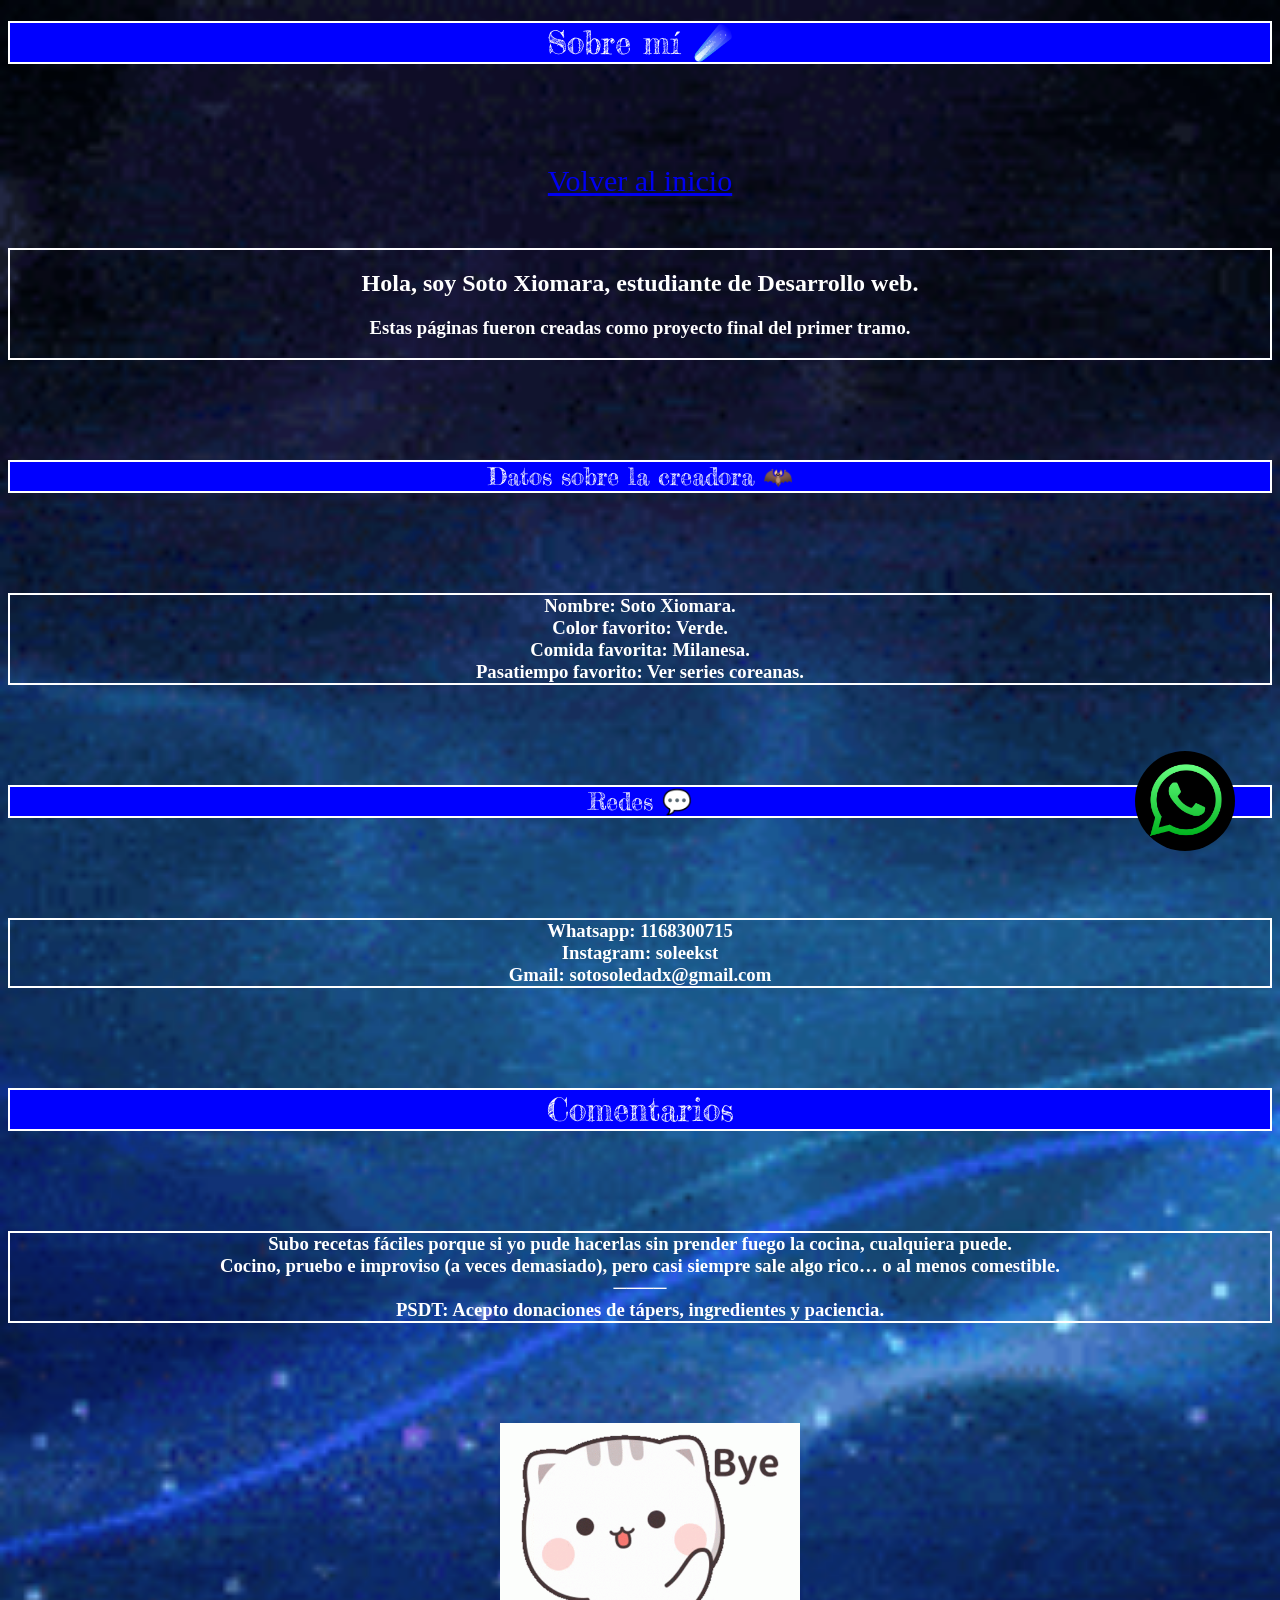
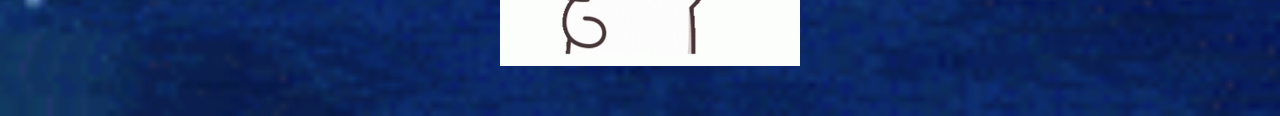
<file: sobremí.html>
<!DOCTYPE html>
<html lang="en" dir="ltr">
  <head>
    <meta charset="utf-8">
    <title>Sobre mí</title>
    <meta name="viewport" content="width=device-width, initial-scale=1.0">
    <meta http-equiv="X-UA-Compatible" content="IE=edge">
    <link rel="preconnect" href="https://fonts.googleapis.com">
<link rel="preconnect" href="https://fonts.gstatic.com" crossorigin>
<link href="https://fonts.googleapis.com/css2?family=Bitcount+Grid+Double:wght@100..900&family=Bitcount+Prop+Double+Ink:wght@100..900&family=Bitcount+Prop+Single:wght@100..900&family=Fredericka+the+Great&family=Grenze+Gotisch:wght@100..900&family=Grey+Qo&family=IM+Fell+Great+Primer+SC&family=Kaushan+Script&family=Luckiest+Guy&family=Nabla:EDPT,EHLT@75,5&family=Noto+Serif:ital,wght@0,100..900;1,100..900&family=Oswald:wght@200..700&family=Press+Start+2P&family=Purple+Purse&family=Science+Gothic:wght@100..900&family=Sirin+Stencil&family=Stack+Sans+Text:wght@200..700&display=swap" rel="stylesheet">
    <link rel="stylesheet" href="./css/estilos.css">

    <script>
      alert ("Bienvenidos a la seccion de datos del autor :]")
    </script>


  </head>
  <body class="cuerpo">
    <header>
<h1 class="titlep">Sobre mí ☄️</h1>
<a class="vv" href="index.html">Volver al inicio</a>
</header>
<section>
  <div class="contey">
<h2>Hola, soy Soto Xiomara, estudiante de Desarrollo web.</h2>
<h3>Estas páginas fueron creadas como proyecto final del primer tramo.</h3>
  </div>
</section>
<section>
    <h2 class="titlep">Datos sobre la creadora 🦇</h2>
    <h3 class="inff"> Nombre: Soto Xiomara.
      <br>
    Color favorito: Verde.
    <br>
    Comida favorita: Milanesa.
    <br>
    Pasatiempo favorito: Ver series coreanas.</h3>
  </div>
</section>
<section>
  <h1 class="titlep">Redes 💬</h1>
  <h3 class="inff">
Whatsapp: 1168300715
<br>
Instagram: soleekst
<br>
Gmail: sotosoledadx@gmail.com
  </h3>
</section>
<footer>
  <h1 class="titlep">Comentarios</h1>
  <h3 class="inff"> Subo recetas fáciles porque si yo pude hacerlas sin prender fuego la cocina, cualquiera puede. <br>
     Cocino, pruebo e improviso (a veces demasiado), pero casi siempre sale algo rico… o al menos comestible.
   <br>
   ────
   <br>
   PSDT: Acepto donaciones de tápers, ingredientes y paciencia.
</h3>
<div class="gif">
  <img src="./imagenes/bye.gif" alt="GIF" width="300">
</div>

</footer>

<div class="botoncito">
  <a href="https://wa.me/1168300715" class="botoncito" target="_blank">
  <img src="./imagenes/wp.jpg" alt="Imagen no disponible" height="90" class="icono-flotante">
</div>


<script src="js/javascript.js">

</script>

  </body>
</html>
</file>
<file: css/estilos.css>
.body {
  background: white;
}
.title {
  display: flex;
  justify-content: space-between;
  justify-content: center;

}
.title {font-family: "Nabla", system-ui;
  font-optical-sizing: auto;
  font-weight: 400;
  font-style: normal;
  font-variation-settings:
    "EDPT" 75,
    "EHLT" 5;}
.titulop {
  background-image: url(../imagenes/red.jpg);
  padding: 30px;
  margin-bottom: 40px;
  border: solid 2px black;
  border-width:  medium;
  border-radius: 2px;

}
.menú {
  display: flex;
  flex-wrap: wrap;
  justify-content: space-around;

}
.menú {
background-image: url(../imagenes/rojo.jpg);
  font-family: "Sirin Stencil", sans-serif;
  font-weight: 600;
  font-size: 30px;
  font-style: normal;
  border: solid 2px black;
  margin-bottom: 50px;
}
.t1 {
  display: flex;
  justify-content: center;
  background-image: url(../imagenes/red.jpg);
margin-bottom: 30px;
}
.t1 {


    font-family: "Nabla", system-ui;
    font-optical-sizing: auto;
    font-weight: 400;
    font-style: normal;
    font-variation-settings:
      "EDPT" 75,
      "EHLT" 5;
  }
  .carruseles {
    display: flex;
    justify-content: center;
  }

  .carruseles {
    width: 50vw;}
.deco {
  display: flex;
  justify-content: center;
  border: solid 2px black;
  background-image: url(../imagenes/rojo.jpg);
}
.deco {
  font-family: "Nabla", system-ui;
  font-optical-sizing: auto;
  font-weight: 400;
  font-style: normal;
  font-variation-settings:
    "EDPT" 75,
    "EHLT" 5;
}
.asidee {
background-image: url(../imagenes/rojo.jpg);
padding: 20px;
border-radius: 10px;
width: 250px;
display: flex;
flex-direction: column;
align-items: flex-start;}
.asidee {
  float: right;
  margin-left: 40px;}
.asidee {
  font-family: "Nabla", system-ui;
  font-optical-sizing: auto;
  font-weight: 400;
  font-style: normal;
  font-variation-settings:
    "EDPT" 75,
    "EHLT" 5;

 }
 .list {
   font-family: serif;
   color: white;
   text-decoration: underline;
 }
 .rec {
   font-family: "Nabla", system-ui;
   font-optical-sizing: auto;
   font-weight: 400;
   font-style: normal;
   font-variation-settings:
     "EDPT" 75,
     "EHLT" 5;
 display: flex;
 justify-content: center;
 border: solid 2px red;
 background-image: url(../imagenes/red.jpg);

 }

 .card-title {
   font-family: "Fredericka the Great", serif;
  font-weight: 400;
  font-style: normal;
   }
   .card-text {
     font-family: "Kaushan Script", cursive;
  font-weight: 400;
  font-style: normal;

   }
   .card{
     display: flex;
     justify-content: space-between;
     flex-wrap: wrap;
 border: solid 2px black;
}

.decop {
  font-family: "Nabla", system-ui;
  font-optical-sizing: auto;
  font-weight: 400;
  font-style: normal;
  font-variation-settings:
    "EDPT" 75,
    "EHLT" 5;
    display: flex;
justify-content: center;
border: solid 2px red;
background-image: url(../imagenes/rojo.jpg);
}

.deco1 {
  display: flex;
  justify-content: center;
  border: solid 2px red;
  background-image: url(../imagenes/red.jpg);
margin-bottom: 20px;
font-family: sans-serif;
color: white;
}
.fim {
  display: flex;
  justify-content: center;
  border: solid 2px red;
  background-image: url(../imagenes/rojo.jpg);
margin-bottom: 20px;
font-family: sans-serif;
color: white;
}
.footer {

    display: flex;
    justify-content: space-around;
    align-items: center;
    flex-wrap: wrap;}

  .redes {
  display: flex;
  gap: 20px;
  }
  .redes {
  border: solid black;
  background-image: url(../imagenes/rojo.jpg);
    padding: 30px;
    height: 150px;
  }

  .autor
  {
      display: flex;
      margin-top: 18px;
      height: 20%;
      border: underline;
      outline: none;
      color: white;
      font-size: 1.3rem;
      font-weight: 500;
      border-radius: 10px;
      cursor: pointer;
      background-image: url(../imagenes/negron.jpg);
      font-family: serif;
  }
  .modo-inclusivo{
    display: block;
     margin: 20px auto;
     padding: 20px 10px;
     font-size: 16px;
     color: white;
     background-color: black;
     border: none;
     border-radius: 5px;
     cursor: pointer;
     transition: background-color 0.3s ease;
}
.modo-inclusivo: hover{ background-color: red;}
body.inclusivo .modo-inclusivo{ background-color: white;
                                color: black;}

body.inclusivo{background-color: black!important; color: white !important;}

body.inclusivo.modo-inclusivo: hover{ background-color: black;}





.bdy {
  background: #145229;
}
.volver {
  background-image: url(../imagenes/verd.jpg);
    font-family: "Sirin Stencil", sans-serif;
    font-weight: 600;
    font-size: 30px;
    font-style: normal;
    border: solid 2px black;
    margin-bottom: 50px;
  }
.tt {
  display: flex;
  justify-content: center;
  margin-bottom: 30px;
}
.tt {
  font-family: "Fredericka the Great", serif;
  font-weight: 500;
  font-style: normal;
  color: white;
  border: solid 2px black;
  background-image: url(../imagenes/verd.jpg);

}
.gif {
  margin-left: 20px;
  display: flex;
  justify-content: center;
  color: white;
  font-family: "IM Fell Great Primer SC", serif;
    font-weight: 400;
    font-style: normal;
    margin-bottom: 50px;

}


  .titlee {
    display: flex;
    justify-content: center;
    font-family: "Fredericka the Great", serif;
    font-weight: 500;
    font-style: normal;
    color: white;
    border: solid 2px green;
    background-image: url(../imagenes/verd.jpg);
    margin-bottom: 50px;
  }
.fam {
  display: flex;
  justify-content: center;
  border: solid 2px green;
  background-image: url(../imagenes/verd.jpg);
margin-bottom: 20px;
font-family: sans-serif;
color: white;
}
.footeer {

    display: flex;
    justify-content: space-around;
    align-items: center;
    flex-wrap: wrap;}

  .redes {
  display: flex;
  gap: 20px;
  }
  .redess {
  border: solid white;
  background-image: url(../imagenes/verdee.jpg);
    padding: 30px;
    height: 150px;
  }
.pp1 {
  border: solid 2px white;
}
.pp2 {
  border: solid 2px white;
}
.pp3 {
  border: solid 2px white;
}

.bodyy {
  background-color: pink;
}
.titule {
  display: flex;
  justify-content: center;
  font-family: "Purple Purse", serif;
 font-weight: 400;
 font-style: normal;
 color: black;
 border: solid 2px black;
 background-image: url(../imagenes/rosita.jpg);
 margin-bottom: 100px;
}
.volver {
display: flex;
justify-content: space-around;
margin-bottom: 20px;
}
.dv {
  margin-left: 20px;
  display: flex;
  justify-content: space-around;
  flex-wrap: wrap;
  color: white;
    margin-bottom: 50px;
}
.cere {
  text-align: center;
  font-family: "Kaushan Script", cursive;
  font-weight: 400;
  font-style: normal;
 font-size: 60px;
 border: solid 1px pink;
 border-width: 150px;
 background-image: url(../imagenes/rosita.jpg);
}


.dv2 {
  margin-left: 20px;
  display: flex;
  justify-content: space-around;
  flex-wrap: wrap;
  color: white;
    margin-bottom: 50px;

}
.sala {
  text-align: center;
  font-family: "Kaushan Script", cursive;
  font-weight: 400;
  font-style: normal;
 font-size: 60px;
 color: white;
 border: solid 2px pink;
 border-width: 150px;
 background-image: url(../imagenes/rosita.jpg);
}

.volverr{
  display: flex;
  justify-content: space-around;
  font-size: 30px;
  margin-bottom: 20px;
  background-image: url(../imagenes/rosita.jpg);
}
.dv3 {
  margin-left: 20px;
  display: flex;
  flex-wrap: wrap;
  justify-content: space-around;
  color: white;
    margin-bottom: 50px;
}
.giff {
  display: flex;
  flex-wrap: wrap;
}
.ensa {
  text-align: center;
  font-family: "Kaushan Script", cursive;
  font-weight: 400;
  font-style: normal;
 font-size: 60px;
 border: solid 2px pink;
 border-width: 150px;
 background-image: url(../imagenes/rosita.jpg);
}
.footerr {
  display: flex;
  justify-content: space-around;
  align-items: center;
  flex-wrap: wrap;}
}
.redesss{
  display: flex;
  gap: 20px;
  }
  .redesss {
  border: solid white;
  background-image: url(../imagenes/rosita.jpg);
    padding: 30px;
    height: 150px;}


.cuerpo {
  background-image: url(../imagenes/azul.gif);
background-repeat: no-repeat;
background-size: cover;
background-position: center;

}
    .titlep {
      display: flex;
      justify-content: center;
      color: white;
      border: solid 2px white;
      background: blue;
    }
.titlep {
  font-family: "Fredericka the Great", serif;
  font-weight: 400;
  font-style: normal;
    color: white;
    margin-bottom: 100px;
}
.contey {
  text-align: center;
  color: white;
  border: solid 2px white;
  font-family: serif;
  margin-bottom: 100px;

}
.inff{
  text-align: center;
  color: white;
  border: solid 2px white;
  font-family: serif;
  margin-bottom: 100px;
}
.vv {
  display: flex;
  justify-content: space-around;
  margin-bottom: 50px;
  font-size: 30px;
}
.btn{
  border: solid black 3px;
  padding: 10px;
}
.btn1{
  border: solid #9C2007 3px;
  padding: 10px;
}
.btn2 {
  border: solid pink 3px;
  padding: 10px;
}
.btn3 {
  border: solid green 3px;
  padding: 10px;
}
.botoncito {
  position: fixed;
               bottom: 35px;
               right: 35px;
               padding: 10px;
               z-index: 9999 !important;
             }
  .icono-flotante{ width: 100px;
                         height: 100px;
                         border-radius: 50% 50%;}
</file>
